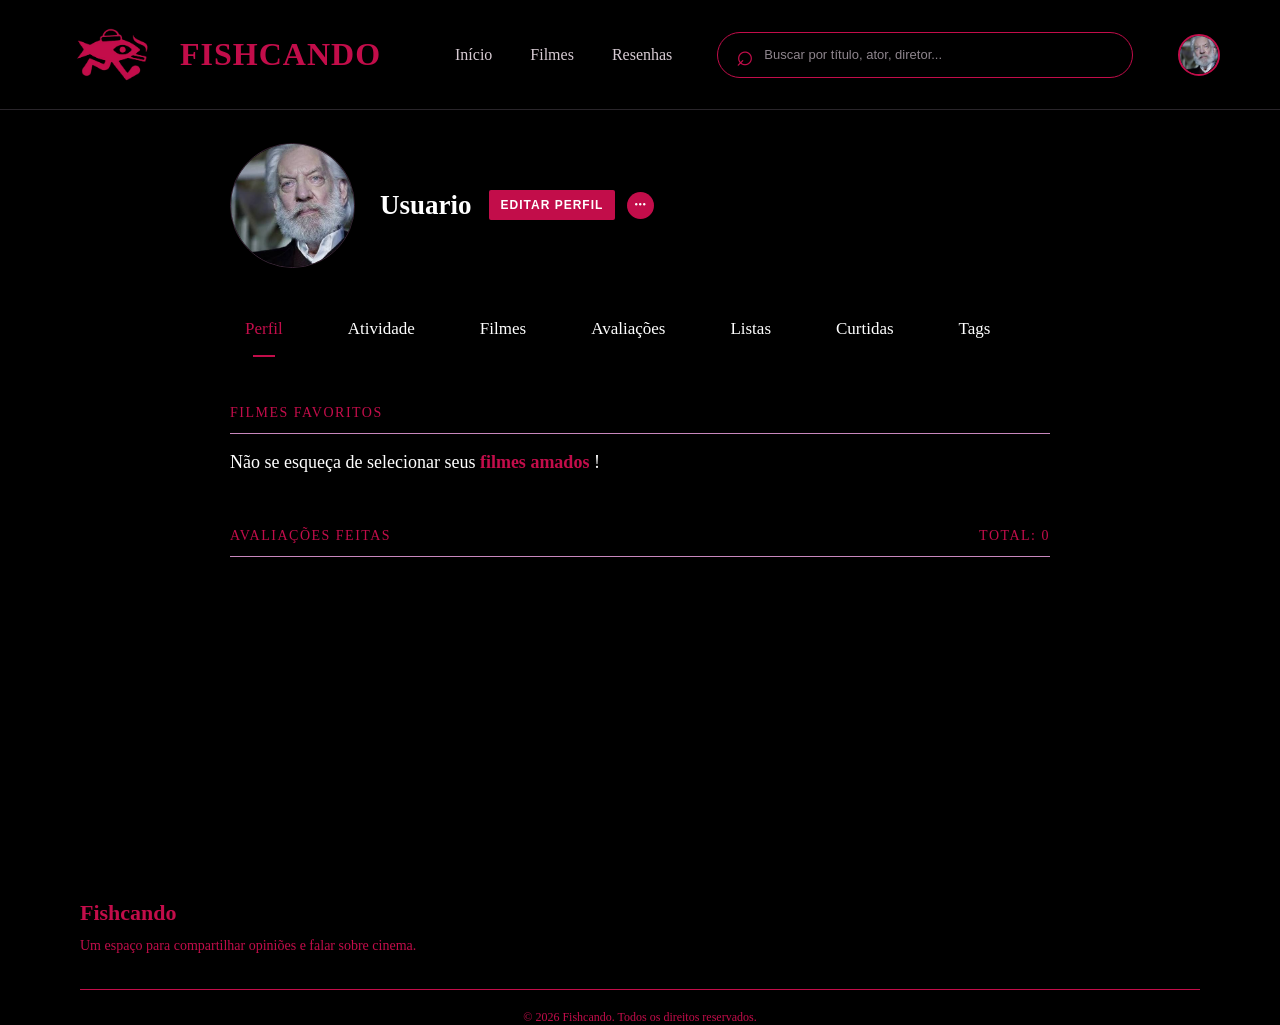
<file: profile.html>
<!doctype html>
<html lang="pt-BR">
  <head>
    <meta charset="UTF-8" />
    <meta name="viewport" content="width=device-width, initial-scale=1.0" />
    <title>Perfil</title>

    <link rel="stylesheet" href="pro.css" />

    <link
      rel="stylesheet"
      href="https://cdn.jsdelivr.net/npm/bootstrap-icons@1.13.1/font/bootstrap-icons.min.css"
    />
  </head>

  <body>
    <div class="container">
       <header>
           <div class="logo">
              <img src="./img/fiss.png" alt="Logo resenha">
              <h1>FISHCANDO</h1>
           </div>

           <nav>
              <a href="principal.html">Início</a>
              <a href="filmes.html">Filmes</a>
              <a href="resenhas.html">Resenhas</a>
           </nav>

           <div class="pesquisa">
              <span>⌕</span>
              <input type="text" placeholder="Buscar por título, ator, diretor...">
           </div>

           <div class="icones">
              <a href="profile.html" class="perfil"><img src="./img/snow.jpg" alt="perfil"></a>
           </div>
         </header>
      <div class="perfill">
        <div class="perfilt">
          <div class="usuario">
            <div class="avatar">
             <img src="./img/snow.jpg" alt="perfil">
            </div>
            <div class="nome">
              <h1>Usuario</h1>
              <button class="editar">EDITAR PERFIL</button>
              <button class="mais">
                <i class="bi bi-three-dots"></i>
              </button>
            </div>
          </div>
        </div>

        <div class="nav">
          <a class="ativo">Perfil</a>
          <a>Atividade</a>
          <a>Filmes</a>
          <a>Avaliações</a>
          <a>Listas</a>
          <a>Curtidas</a>
          <a>Tags</a>
        </div>

        <div class="conteudo">
          <div class="principal">
            <div class="tituloa">
              <span>FILMES FAVORITOS</span>
            </div>

            <div class="favoritos">
              Não se esqueça de selecionar seus
              <strong>filmes amados</strong> !
            </div>

            <div class="atividadet">
              <span>AVALIAÇÕES FEITAS</span>
              <span class="total">TOTAL: 0</span>
            </div>

            <div class="filmes"></div>
            <div class="filmes"></div>
          </div>
        </div>
      </div>
    </div>
     <footer>
        <div class="rodape-conteudo">
            <div>
                <h3>Fishcando</h3>
                <p>Um espaço para compartilhar opiniões e falar sobre cinema.</p>
            </div>
        </div>

        <p class="direitos">© 2026 Fishcando. Todos os direitos reservados.</p>
    </footer>
  <script src="perfil.js"></script>
  </body>
</html>
</file>
<file: pro.css>
* {
  margin: 0;
  padding: 0;
  box-sizing: border-box;
}

body {
  background-color: black;
  color: white;
  font-family: "Permanent Marker", cursive;
}

.container {
  width: 100%;
  min-height: 100vh;
}

.perfill {
  width: 820px;
  margin: 35px auto 0;
}

.perfilt {
  height: 120px;
  display: flex;
  justify-content: space-between;
  align-items: center;
}

.usuario {
  display: flex;
  align-items: center;
  gap: 25px;
}

.avatar {
    width: 125px;
    height: 125px;
    border-radius: 50%;
    border: 1px solid #392636;
    overflow: hidden;
    flex-shrink: 0;
}

.avatar img {
    width: 100%;
    height: 100%;
    object-fit: cover;
    object-position: center;
    display: block;
}

.nome {
  display: flex;
  align-items: center;
  gap: 12px;
}

.nome h1 {
  font-size: 27px;
  color: white;
  margin-right: 5px;
}

.editar {
  height: 30px;
  padding: 0 12px;
  border: none;
  border-radius: 2px;
  background-color: #c20d4a;
  color: white;
  font-size: 12px;
  font-weight: bold;
  letter-spacing: 1px;
  cursor: pointer;
}

.mais {
  width: 27px;
  height: 27px;
  border: none;
  border-radius: 50%;
  background-color: #c20d4a;
  color: white;
  cursor: pointer;
}

.linha {
  width: 1px;
  height: 42px;
  background-color: #27343e;
}

.nav {
  width: 100%;
  height: 57px;
  margin-top: 35px;
  border-radius: 4px;
  display: flex;
  align-items: center;
  padding-left: 15px;
  gap: 65px;
}

.nav a {
  height: 57px;
  display: flex;
  align-items: center;
  position: relative;
  color: white;
  font-size: 17px;
  text-decoration: none;
  white-space: nowrap;
  cursor: pointer;
}

.nav a:hover {
  color: #c20d4a;
}
.nav a.ativo {
  color: #c20d4a;
}

.nav a.ativo::after {
  content: "";
  position: absolute;
  bottom: 0;
  left: 8px;
  right: 8px;
  height: 2px;
  background-color: #c20d4a;
}

.nav-icons {
  margin-left: auto;
  display: flex;
  gap: 20px;
  padding-right: 17px;
  font-size: 19px;
}

.nav-icons i {
  cursor: pointer;
}

.conteudo {
  display: grid;
  grid-template-columns: 1fr;
  gap: 87px;
  margin-top: 48px;
}

.principal {
  min-width: 0;
}

.tituloa,
.atividadet {
  height: 29px;
  border-bottom: 1px solid #c887bd;
  color: #c20d4a;
  font-size: 14px;
  letter-spacing: 1.5px;
}

.favoritos {
  margin-top: 18px;
  font-size: 18px;
  color: white;
}

.favoritos strong {
  color: #c20d4a;
}

.atividadet {
  margin-top: 55px;
  display: flex;
  justify-content: space-between;
}

.atividadet a {
  color: #a9bfd3;
  font-size: 13px;
  cursor: pointer;
}

.filmes {
  display: grid;
  grid-template-columns: repeat(4, 1fr);
  gap: 13px;
  margin-top: 15px;
}

.filme {
  height: 285px;
  width: 190px;
  border: 1px solid #c887bd;
  border-radius: 5px;
  background-color: #362433;
}

.lateral {
  width: 100%;
}

.anuncio {
  width: 310px;
  height: 275px;
  position: relative;
  overflow: hidden;
  background:
    linear-gradient(rgba(50, 36, 20, 0.35), rgba(30, 20, 10, 0.65)),
    url("anuncio.jpg") center / cover;
}

.upgrade {
  position: absolute;
  top: 18px;
  left: 18px;
  color: white;
  font-size: 28px;
  line-height: 27px;
  font-weight: bold;
}

.anuncio-texto {
  position: absolute;
  bottom: 55px;
  left: 18px;
  color: #d9ca91;
  font-size: 14px;
  line-height: 17px;
  font-weight: bold;
}

.pro {
  position: absolute;
  bottom: 15px;
  right: 18px;
  color: white;
  font-size: 14px;
  font-weight: bold;
}

.pro strong {
  background-color: #ff477d;
  padding: 5px 7px;
  border-radius: 4px;
  margin-left: 4px;
}

.atividade-lateral {
  margin-top: 40px;
}

.titulo-lateral {
  margin-bottom: 18px;
}

.atividade-lateral p {
  color: #8da5b9;
  font-size: 16px;
}

@media (max-width: 1000px) {
  .perfil {
    width: 90%;
  }

  .nav {
    overflow-x: auto;
    gap: 20px;
  }

  .conteudo {
    grid-template-columns: 1fr;
  }

  .lateral {
    display: none;
  }
}

@media (max-width: 700px) {
  .perfil-topo {
    height: auto;
    flex-direction: column;
    align-items: flex-start;
    gap: 25px;
  }

  .estatisticas {
    align-self: flex-end;
  }

  .nav {
    margin-top: 35px;
  }

  .filmes {
    grid-template-columns: repeat(2, 1fr);
  }
}

.editar:hover,
.mais:hover {
  background-color: #eb2668;
}

header {
    height: 110px;
    display: flex;
    align-items: center;
    padding: 0 60px;
    border-bottom: 1px solid #29252a;
    gap: 45px;
    background-color: black;
}

.logo {
    display: flex;
    align-items: center;
    gap: 15px;
    min-width: 350px;
}

.logo img {
    width: 105px;
    height: 70px;
    object-fit: contain;
}

.logo h1 {
    color: #c20d4a;
    font-size: 32px;
    letter-spacing: 1px;
}

nav {
    display: flex;
    gap: 38px;
    height: 100%;
    align-items: center;
}

nav a {
    color: #d7cbd3;
    text-decoration: none;
    font-size: 16px;
    height: 100%;
    display: flex;
    align-items: center;
    position: relative;
}

nav a:hover {
    color: #c20d4a;
}

nav .ativo {
    color: #c20d4a;
}

nav .ativo::after {
    content: "";
    position: absolute;
    bottom: 31px;
    left: 0;
    width: 100%;
    height: 3px;
    background-color: #c20d4a;
}

.pesquisa {
    margin-left: auto;
    width: 520px;
    height: 46px;
    border: 1px solid #c20d4a;
    border-radius: 30px;
    display: flex;
    align-items: center;
    padding: 0 18px;
}

.pesquisa span {
    font-size: 30px;
    color: #c20d4a;
    margin-right: 10px;
}

.pesquisa input {
    width: 100%;
    border: none;
    outline: none;
    background: transparent;
    color: white;
    font-size: 13px;
}

.pesquisa input::placeholder {
    color: #8e858d;
}

.icones {
    display: flex;
    align-items: center;
    gap: 25px;
    color: #c20d4a;
    font-size: 25px;
}

.perfil {
    width: 40px;
    height: 40px;
    border-radius: 50%;
    overflow: hidden;
}

.perfil img {
    width: 100%;
    height: 100%;
    object-fit: cover;
}

.rodape-conteudo {
    max-width: 1120px;
    margin: auto;
}

footer h3 {
    font-family: Georgia, serif;
    color: #c20d4a;
    font-size: 22px;
    margin-bottom: 12px;
    
}

footer p {
    font-size: 14px;
    color: #c20d4a;
    
}

.direitos {
    max-width: 1120px;
    margin: 35px auto 0;
    padding-top: 20px;
    border-top: 1px solid #c20d4a;
    font-size: 12px;
    text-align: center;
}


.filmes .filme {
  position: relative;
  overflow: hidden;
  cursor: pointer;
}

.filmes .filme img {
  width: 100%;
  height: 100%;
  object-fit: cover;
  display: block;
}

.filmes .filme .nota {
  position: absolute;
  left: 8px;
  bottom: 8px;
  background-color: rgba(0, 0, 0, 0.75);
  padding: 5px 8px;
  border-radius: 4px;
  font-size: 13px;
}

.icones .perfil {
  display: block;
  width: 42px;
  height: 42px;
  border-radius: 50%;
  overflow: hidden;
  cursor: pointer;
  border: 2px solid #c20d4a;
}

.icones .perfil img {
  width: 100%;
  height: 100%;
  object-fit: cover;
  display: block;
}

.total {
  margin-left: auto;
}
</file>
